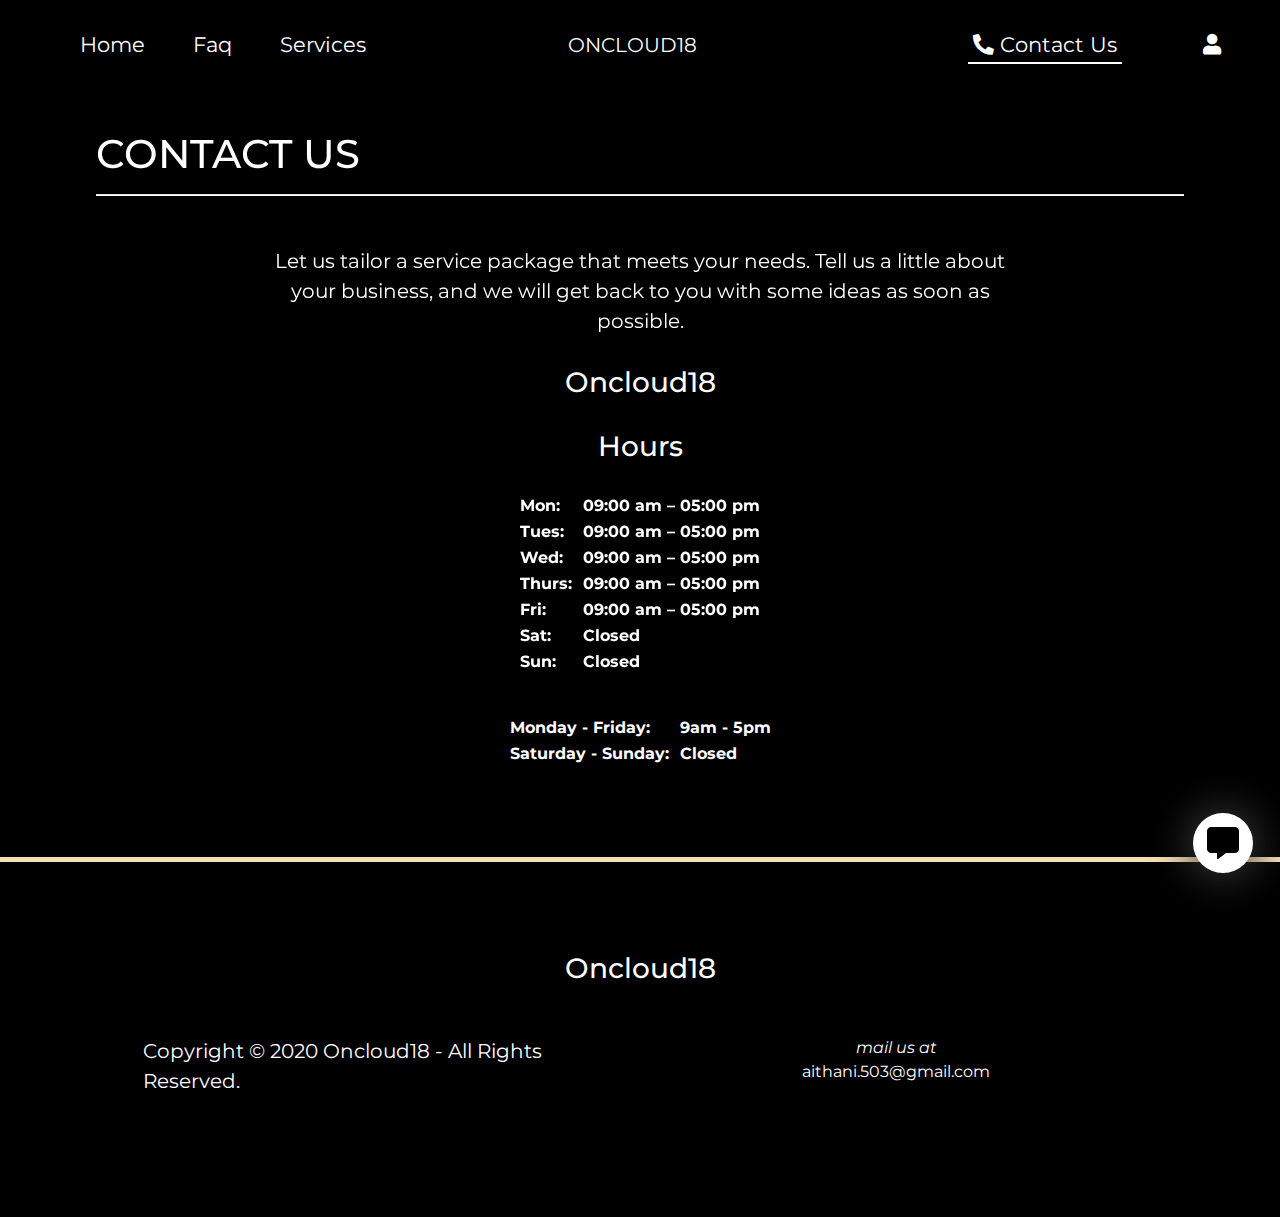
<file: contact-us.html>
<!DOCTYPE html>
<html>
  <head>
    <title>ONCLOUD18 CONTACT US | ANY QUERY ?</title>
    <meta
      name="viewport"
      content="width=device-width,initial-scale=1,maximum-scale=1,user-scalable=no"
    />
    <meta http-equiv="X-UA-Compatible" content="IE=edge,chrome=1" />
    <meta name="HandheldFriendly" content="true" />
    <link
      rel="stylesheet"
      href="https://stackpath.bootstrapcdn.com/bootstrap/4.4.1/css/bootstrap.min.css"
      integrity="sha384-Vkoo8x4CGsO3+Hhxv8T/Q5PaXtkKtu6ug5TOeNV6gBiFeWPGFN9MuhOf23Q9Ifjh"
      crossorigin="anonymous"
    />
    <link rel="stylesheet" type="text/css" href="css/contact-us.css" />
    <link
      rel="stylesheet"
      href="https://cdnjs.cloudflare.com/ajax/libs/font-awesome/5.14.0/css/all.min.css"
    />

    <link href="https://unpkg.com/aos@2.3.1/dist/aos.css" rel="stylesheet" />
    <script src="https://unpkg.com/aos@2.3.1/dist/aos.js"></script>
  </head>
  <body>
    <script>
      AOS.init({
        duration: 2000,
      });
    </script>
    <script>
      flag=true;
      function openSideNav() {
        document.getElementById("sidenav").style.transition =
          "transform 400ms ease-in-out";
        document.getElementById("sidenav").style.transform = "translateX(0)";
      }
      function closeSideNav() {
        document.getElementById("sidenav").style.transition =
          "transform 400ms ease-in-out";
        document.getElementById("sidenav").style.transform =
          "translateX(-100%)";
      }

     function OpenChatNav() {
        if (flag == true) {
          document.getElementById("chatnav").style.transition =
            "transform 400ms ease-in-out";
          document.getElementById("chatnav").style.transform = "translateX(0%)";
          flag = !flag;
        } else {
          document.getElementById("chatnav").style.transition =
            "transform 400ms ease-in-out";
          document.getElementById("chatnav").style.transform =
            "translateX(100%)";
          flag = !flag;
        }
      }
      function closeChatNav()
      {
        
        document.getElementById("chatnav").style.transition =
          "transform 400ms ease-in-out";
        document.getElementById("chatnav").style.transform = "translateX(100%)";
      }
      document.ondblclick=function()
      {
          document.getElementById("chatnav").style.transition =
          "transform 400ms ease-in-out";
        document.getElementById("chatnav").style.transform = "translateX(100%)";
      }
    </script>
    <nav class="navbar">
      <i class="fa fa-bars hamburger" onclick="openSideNav()"></i>
      <ul class="navlinks-left">
        <li><a href="./index.html">Home</a></li>
        <li><a href="./faq.html">Faq</a></li>
        <li><a href="./services.html">Services</a></li>
      </ul>
      <div class="navbar-brand">ONCLOUD18</div>
      <ul class="navlinks-right">
        <li>
          <a href="./contact-us.html" id="current_link"
            ><i class="fa fa-phone-alt"></i>&nbsp;Contact Us</a
          >
        </li>
        <li>
          <a href=""><i class="fa fa-user"></i></a>
        </li>
      </ul>
    </nav>
    <nav class="sidenav" id="sidenav">
      <i
        class="fa fa-times-circle close fa-2x"
        id="close"
        onclick="closeSideNav()"
      ></i>
      <ul class="sidenavlinks-left">
        <li><a href="./index.html">Home</a></li>
        <li><a href="./faq.html">Faq</a></li>
        <li><a href="./services.html">Services</a></li>
      </ul>
      <ul class="sidenavlinks-right">
        <li>
          <a
            href=""
            style="
              border: 2px solid rgb(121, 117, 117);
              padding: 18px 22px;
              border-radius: 50%;
              cursor: pointer;
            "
          >
            <i class="fa fa-user"></i
          ></a>
        </li>
        <li>
          <a href="./contact-us.html" id="current_link"
            ><i class="fa fa-phone-alt"></i>&nbsp;Contact Us</a
          >
        </li>
      </ul>
    </nav>

     <div class="chat" onclick="OpenChatNav()">
    
    <i class="fa fa-comment-alt fa-2x "></i>
    </div>
    <div class="chatnav" id="chatnav">
      <i class="fa fa-times fa-3x close" onclick="closeChatNav()" style="cursor: pointer;color:white;"></i>
      <h1>For any  query , we are here for you !</h1>
      <form action="" class="form-group ">
        <div class="form-group">
          <label for="name" >Enter Your Name</label>
          <input type="text" name="name" class="form-control">
        </div>
        <div class="form-group">
          <label for="email" >Enter Your Email</label>
          <input type="text" name="email" class="form-control">
        </div>
        <div class="form-group">
         <label for="query" >Your response here !</label>
         <textarea name="query" id="query" cols="30" rows="5" placeholder="query" class="form-control"></textarea>
        </div>
        <button class="btn btn-dark btn-block" >SUBMIT</button>
      </form>
      <div class="other_tools">
         <h4>Or go with this ,</h4>
         <a href="https://api.whatsapp.com/send?phone=917304884552"><i class="fab fa-whatsapp fa-3x"></i></a>
      </div>
    </div>
    <div class="first">
      <h1 data-aos="fade-right">CONTACT US</h1>
      <hr />
      <div class="details">
        <p data-aos="fade-down">
          Let us tailor a service package that meets your needs. Tell us a
          little about your business, and we will get back to you with some
          ideas as soon as possible.
        </p>
        <h3>Oncloud18</h3>
        <h3>Hours</h3>
        <table data-aos="zoom-in-up">
          <tr>
            <th class="day">Mon:</th>
            <th>09:00 am – 05:00 pm</th>
          </tr>
          <tr>
            <th class="day">Tues:</th>
            <th>09:00 am – 05:00 pm</th>
          </tr>
          <tr>
            <th class="day">Wed:</th>
            <th>09:00 am – 05:00 pm</th>
          </tr>
          <tr>
            <th class="day">Thurs:</th>
            <th>09:00 am – 05:00 pm</th>
          </tr>
          <tr>
            <th class="day">Fri:</th>
            <th>09:00 am – 05:00 pm</th>
          </tr>
          <tr>
            <th class="day">Sat:</th>
            <th>Closed</th>
          </tr>
          <tr>
            <th class="day">Sun:</th>
            <th>Closed</th>
          </tr>
        </table>
        <table>
          <tr>
            <th class="day">Monday - Friday:</th>
            <th>9am - 5pm</th>
          </tr>
          <tr>
            <th class="day">Saturday - Sunday:</th>
            <th>Closed</th>
          </tr>
        </table>
      </div>
    </div>
    <footer>
      <h3>Oncloud18</h3>
      <div class="row">
        <div class="col-lg-6 col-md-6 col-sm-12">
          <p>Copyright © 2020 Oncloud18 - All Rights Reserved.</p>
        </div>
        <div class="col-lg-6 col-md-6 col-sm-12 left">
           <span style="font-style: italic;">mail us at <br></span>
           <a href="https://mail.google.com/mail/?view=cm&fs=1&to=aithani.503@gmail.com" style="color: white;">aithani.503@gmail.com</a> 
        </div>
      </div>
    </footer>

    <script>
      document.getElementById("current_link").style.borderBottom =
        "2px solid white";
    </script>
  </body>
</html>
</file>
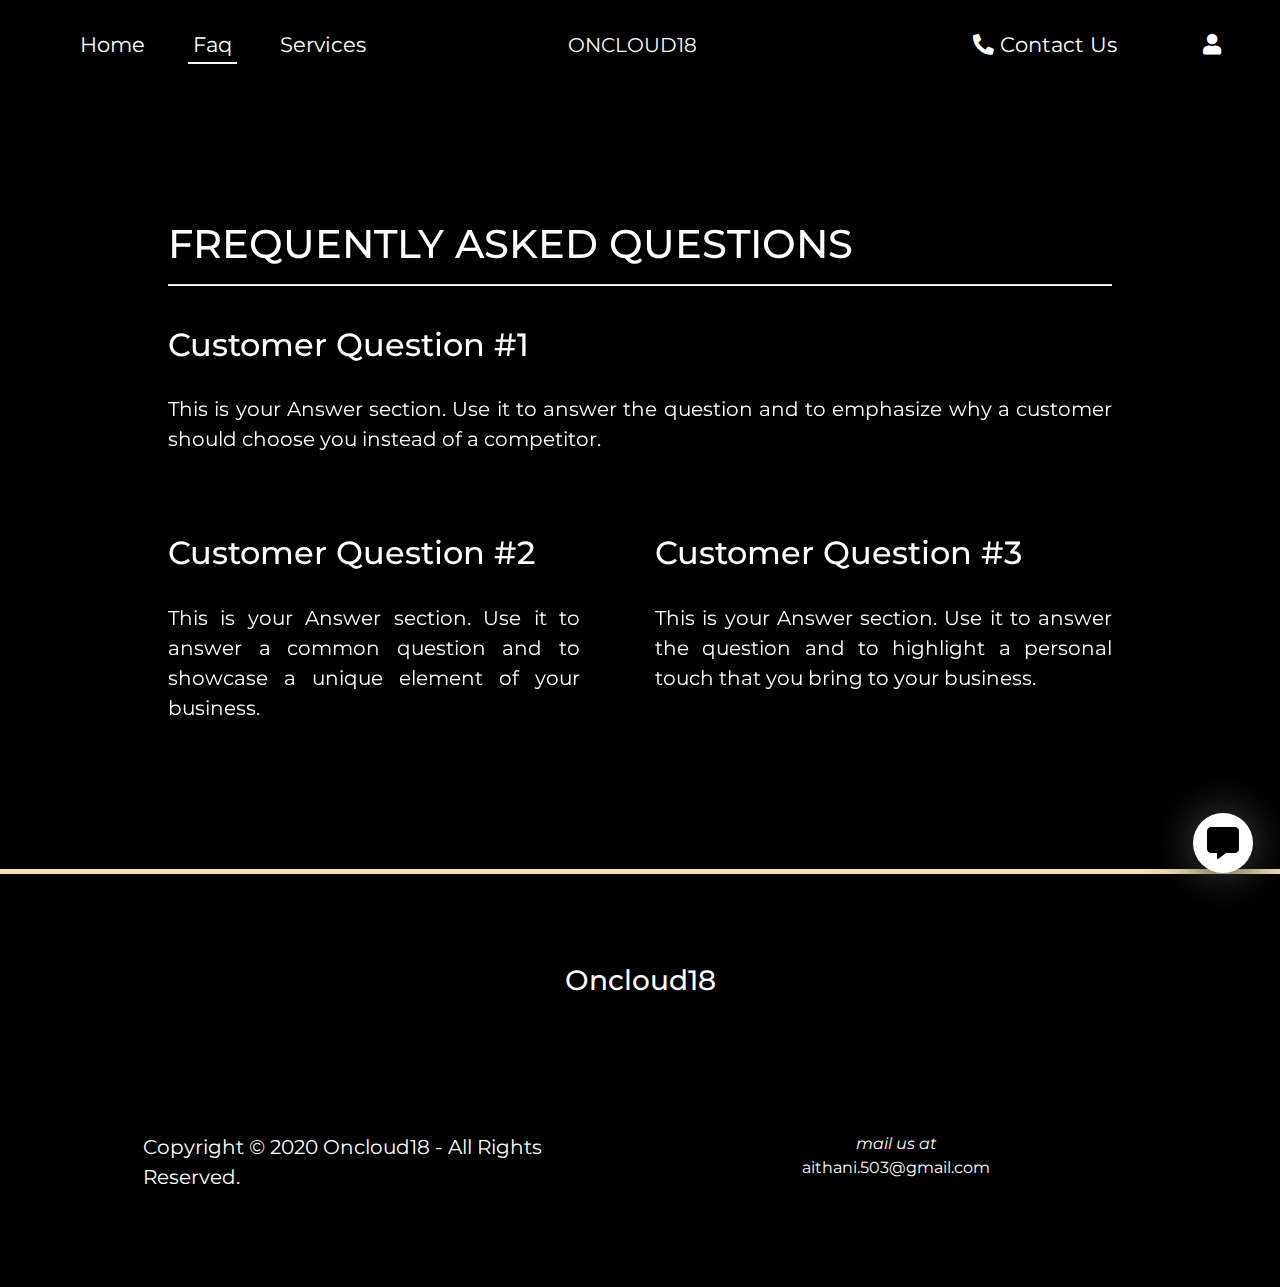
<file: faq.html>
<!DOCTYPE html>
<html>
<head>
	<title>ONCLOUD18 FAQ | OUR VALUABLE QUESTIONS</title>
  <meta name="viewport" content="width=device-width,initial-scale=1,maximum-scale=1,user-scalable=no">
<meta http-equiv="X-UA-Compatible" content="IE=edge,chrome=1">
<meta name="HandheldFriendly" content="true">
	<link rel="stylesheet" href="https://stackpath.bootstrapcdn.com/bootstrap/4.4.1/css/bootstrap.min.css"
    integrity="sha384-Vkoo8x4CGsO3+Hhxv8T/Q5PaXtkKtu6ug5TOeNV6gBiFeWPGFN9MuhOf23Q9Ifjh" crossorigin="anonymous" />
    <link rel="stylesheet" type="text/css" href="css/faq.css">
     <link rel="stylesheet" href="https://cdnjs.cloudflare.com/ajax/libs/font-awesome/5.14.0/css/all.min.css">
         <link href="https://unpkg.com/aos@2.3.1/dist/aos.css" rel="stylesheet">
    <script src="https://unpkg.com/aos@2.3.1/dist/aos.js"></script>
</head>

<body>
  <script>
    AOS.init({
      duration:2000
    });
  </script>
	  <script>
      flag=true;
    function openSideNav()
    {
      document.getElementById("sidenav").style.transition="transform 400ms ease-in-out";
      document.getElementById("sidenav").style.transform="translateX(0)";
    }
    function closeSideNav()
    {
      document.getElementById("sidenav").style.transition="transform 400ms ease-in-out";
      document.getElementById("sidenav").style.transform="translateX(-100%)";
    }

    function OpenChatNav() {
        if (flag == true) {
          document.getElementById("chatnav").style.transition =
            "transform 400ms ease-in-out";
          document.getElementById("chatnav").style.transform = "translateX(0%)";
          flag = !flag;
        } else {
          document.getElementById("chatnav").style.transition =
            "transform 400ms ease-in-out";
          document.getElementById("chatnav").style.transform =
            "translateX(100%)";
          flag = !flag;
        }
      }
      function closeChatNav()
      {
        
        document.getElementById("chatnav").style.transition =
          "transform 400ms ease-in-out";
        document.getElementById("chatnav").style.transform = "translateX(100%)";
      }
      document.ondblclick=function()
      {
          document.getElementById("chatnav").style.transition =
          "transform 400ms ease-in-out";
        document.getElementById("chatnav").style.transform = "translateX(100%)";
      }
  </script>
  <nav class="navbar">
    <i class="fa fa-bars hamburger" onclick="openSideNav()"></i>
     <ul class="navlinks-left">
       <li><a href="./index.html">Home</a></li>
       <li><a href="./faq.html" id="current_link">Faq</a></li>
       <li><a href="./services.html">Services</a></li>
     </ul>
      <div class="navbar-brand">ONCLOUD18</div>
      <ul class="navlinks-right">
        <li><a href="./contact-us.html" ><i class="fa fa-phone-alt"></i>&nbsp;Contact Us</a></li>
        <li><a href=""><i class="fa fa-user"></i></a></li>
       
      </ul>
  </nav>
  <nav class="sidenav" id="sidenav">

      <i class="fa fa-times-circle close fa-2x" id="close" onclick="closeSideNav()"></i>
      <ul class="sidenavlinks-left">
       <li><a href="./index.html">Home</a></li>
       <li><a href="./faq.html" id="current_link">Faq</a></li>
       <li><a href="./services.html">Services</a></li>
     </ul>
      <ul class="sidenavlinks-right">
        <li><a href="" style="border:2px solid rgb(121, 117, 117);padding: 18px 22px;border-radius:50%; cursor: pointer;">
          <i class="fa fa-user"></i></a></li>
        <li><a href="./contact-us.html"><i class="fa fa-phone-alt"></i>&nbsp;Contact Us</a></li>
       
      </ul>
  </nav>

  
    <div class="chat" onclick="OpenChatNav()">
    
    <i class="fa fa-comment-alt fa-2x "></i>
    </div>
    <div class="chatnav" id="chatnav">
      <i class="fa fa-times fa-3x close" onclick="closeChatNav()" style="cursor: pointer;color:white;"></i>
      <h1>For any  query , we are here for you !</h1>
      <form action="" class="form-group ">
        <div class="form-group">
          <label for="name" >Enter Your Name</label>
          <input type="text" name="name" class="form-control">
        </div>
        <div class="form-group">
          <label for="email" >Enter Your Email</label>
          <input type="text" name="email" class="form-control">
        </div>
        <div class="form-group">
         <label for="query" >Your response here !</label>
         <textarea name="query" id="query" cols="30" rows="5" placeholder="query" class="form-control"></textarea>
        </div>
        <button class="btn btn-dark btn-block" >SUBMIT</button>
      </form>
      <div class="other_tools">
         <h4>Or go with this ,</h4>
         <a href="https://api.whatsapp.com/send?phone=917304884552"><i class="fab fa-whatsapp fa-3x"></i></a>
      </div>
    </div>
	<div class="first">
	  	<h1 data-aos="fade-down">FREQUENTLY ASKED QUESTIONS</h1>
      <hr>
      <div class="details">
      <h2 data-aos="fade-right">Customer Question #1</h2>
      <p data-aos="zoom-in-up">This is your Answer section. Use it to answer the question and to emphasize why a customer should choose you instead of a competitor.</p>
      <div class="row">
      	<div class="col-lg-6  one">
      		<h2 data-aos="fade-right">Customer Question #2</h2>
      		<p data-aos="zoom-in-up">This is your Answer section. Use it to answer a common question and to showcase a unique element of your business.</p>
      	</div>
      	<div class="col-lg-6 two">
      		<h2 data-aos="fade-right">Customer Question #3</h2>
            <p data-aos="zoom-in-up">This is your Answer section. Use it to answer the question and to highlight a personal touch that you bring to your business.</p>
      	</div>
      	</div>
      </div>

        
    </div>
     <footer>
      <h3  >Oncloud18</h3>
      <div class="row">
        <div class="col-lg-6 col-md-6 col-sm-12">
          <p >Copyright © 2020 Oncloud18 - All Rights Reserved.</p>
        </div>
        <div class="col-lg-6 col-md-6 col-sm-12 left">
		 <span style="font-style: italic;">mail us at <br></span>
          <a href="https://mail.google.com/mail/?view=cm&fs=1&to=aithani.503@gmail.com" style="color: white;">aithani.503@gmail.com</a> 
        </div>
      </div>
    </footer>
    
 <script>
      document.getElementById("current_link").style.borderBottom="2px solid white";
 </script>
</body>
</html>
</file>
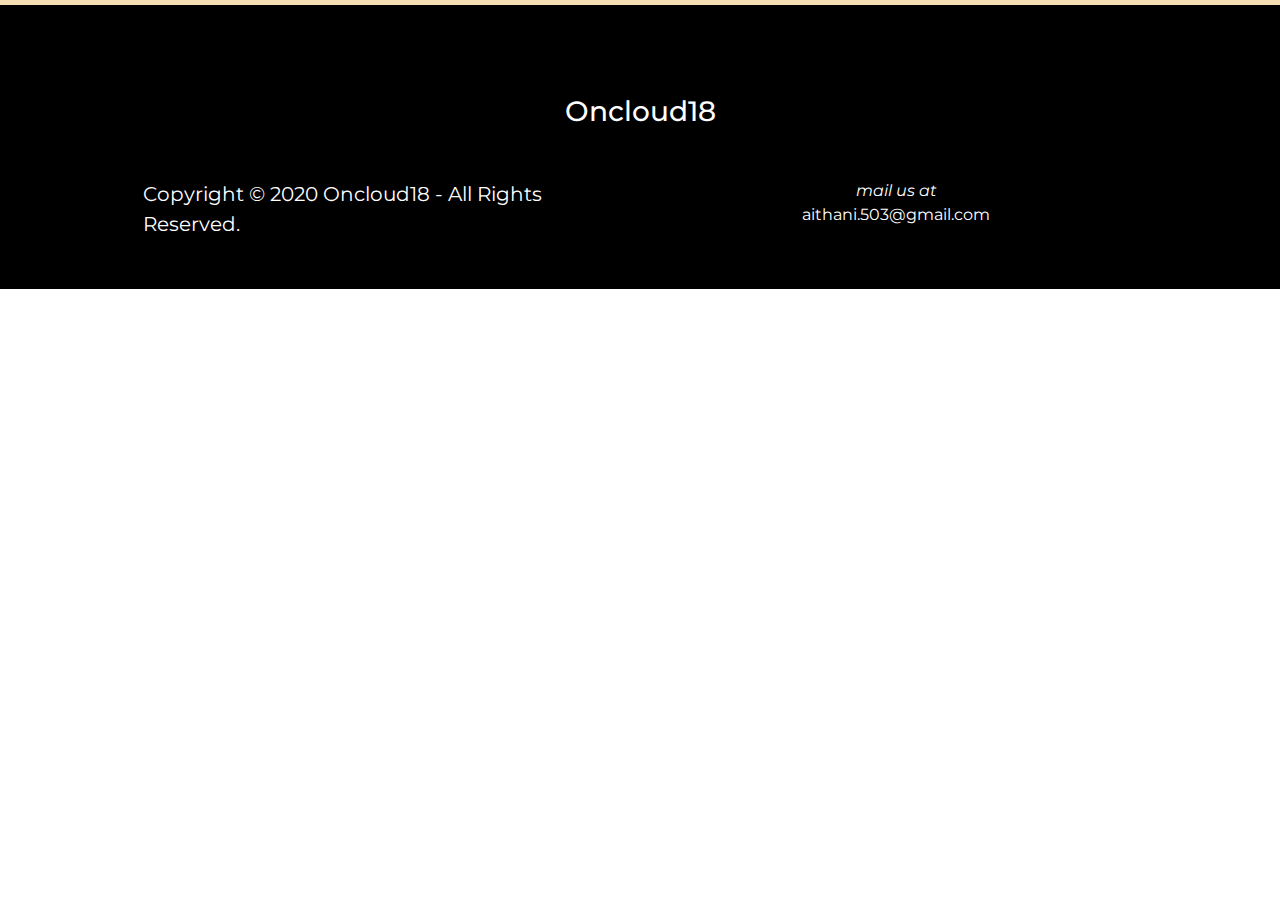
<file: footer.html>
<!DOCTYPE html>
<html>
<head>
	<title>footer</title>
	<meta name="viewport" content="width=device-width,initial-scale=1,maximum-scale=1,user-scalable=no">
<meta http-equiv="X-UA-Compatible" content="IE=edge,chrome=1">
<meta name="HandheldFriendly" content="true">
	<link rel="stylesheet" href="https://stackpath.bootstrapcdn.com/bootstrap/4.4.1/css/bootstrap.min.css"
    integrity="sha384-Vkoo8x4CGsO3+Hhxv8T/Q5PaXtkKtu6ug5TOeNV6gBiFeWPGFN9MuhOf23Q9Ifjh" crossorigin="anonymous" />
    <link rel="stylesheet" type="text/css" href="css/footer.css">
</head>
<body>
<footer>
	<h3>Oncloud18</h3>
	<div class="row">
		<div class="col-lg-6 col-md-6 col-sm-12">
			<p>Copyright © 2020 Oncloud18 - All Rights Reserved.</p>
		</div>
		<div class="col-lg-6 col-md-6 col-sm-12 left">
			 <span style="font-style: italic;">mail us at <br></span>
			 <a href="https://mail.google.com/mail/?view=cm&fs=1&to=aithani.503@gmail.com" style="color: white;">aithani.503@gmail.com</a> 
		</div>
	</div>
</footer>
</body>
</html>
</file>
<file: css/contact-us.css>
@import "../navbar/navbar.css";

@import "footer.css";
body{
background-color: black;
color: white;
}
.first{
	position: relative;
	top: 10vh;
width: 85%;
margin: 0 auto;
padding-top: 40px;
}
.first hr{
height: 1px;
background-color: white;
}
.first .details{
width: 70%;
margin: 50px auto;
}		
.first .details p{
	font-size: 20px;
	text-align: center;
}
.first .details h3{
	margin: 30px auto;
	text-align: center;
}
.first .details table{
	margin: 0 auto;
	margin-bottom: 40px;
}
.first .details table .day{
	padding-right: 10px;
}
.first .details table th{
	width: fit-content; 
}
footer{
	height: 40vh;
	margin-top: 20vh;
}
@media only screen and (max-width: 500px){
	.first h1{
		font-size: 2rem;
	}
	.first .details p{
	font-size: 17px;
}
.first .details table .day{
	padding-right: 5px;
}
.first .details{
width: 90%;
margin: 50px auto;
}	
}
</file>
<file: css/faq.css>
@import "../navbar/navbar.css";
@import "footer.css";
@import url("https://fonts.googleapis.com/css2?family=Montserrat&display=swap");
*{
	font-family: 'Montserrat';
}
body{
	background-color: black;
	color: white;
}
footer{
	margin-top: 30vh;
	padding-bottom: 5vh;
}
footer .row{
	margin-top: 15vh;
}
.first{
	width: 80%;
    padding: 40px;
	position: relative;
	top: 20vh;
	margin: auto;
}

.first hr{
	height: 1px;
	background-color: white;
}
.first .details{
	margin-top: 40px;
}
.first h2{
	margin: 30px auto;
}
.first p{
	font-size: 20px;
	text-align: justify;
}
.first .row{
	margin-top: 50px;
}
.first  .one{
	padding-right: 60px;
}

.first img{
	height: 400px;
	width: 500px;
}
@media only screen and (max-width: 500px){
	.first h1{
		font-size: 1.6rem;
	}
	.first h2{
     font-size: 1.5rem;
	}
	.first p{
		font-size: 16px;
	}
	.first  .one{
	padding-right: 15px;
}


}
</file>
<file: css/footer.css>
@import url("https://fonts.googleapis.com/css2?family=Montserrat&display=swap");
*{
	font-family: 'Montserrat';
}
footer{
	border-top: 5px solid wheat;
	width: 100%;
	position: relative;
	height: fit-content;
	background-color: rgb(0, 0, 0);
	color: white;
	
	padding-top: 10vh;
}
footer h3{
	text-align: center;
	margin-bottom: 50px;
}
footer p{
	font-size: 20px;
	margin-bottom: 50px;
}
footer .left {
	text-align:center;
}
footer .row{
	width: 80%;
	margin: 0 auto;
}


@media only screen and  (max-width: 500px){
	footer p{
	font-size: 17px;
	text-align: center;
}
}
</file>
